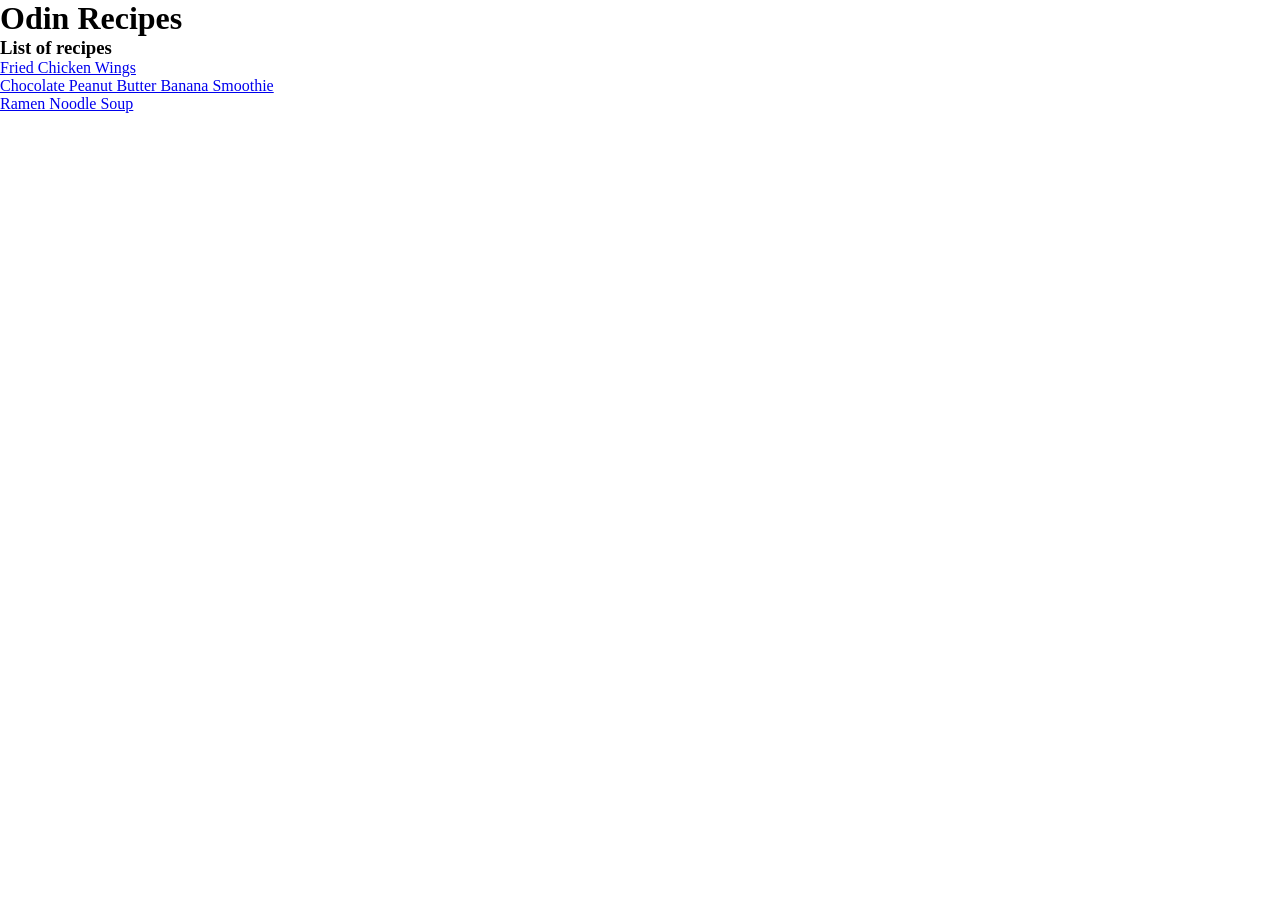
<file: index.html>
<!DOCTYPE html>
<html lang="en">
    <head>
        <meta charset="UTF-8">
        <title>Odin Recipes</title>
        <link rel="stylesheet" href="styles.css">
    </head>
    <body>
        <h1 class="edit">Odin Recipes</h1>
        <h3>List of recipes</h3>
        <ul>
            <li><a href="recipes/chickenwings.html" target="_blank" rel="noopener noreferrer">Fried Chicken Wings</a></li>
            <li><a href="recipes/chocosmoothie.html" target="_blank" rel="noopener noreferrer">Chocolate Peanut Butter Banana Smoothie</a></li>
            <li><a href="recipes/ramen.html" target="_blank" rel="noopener noreferrer">Ramen Noodle Soup</a></li>
        </ul>
    </body>
</html>
</file>
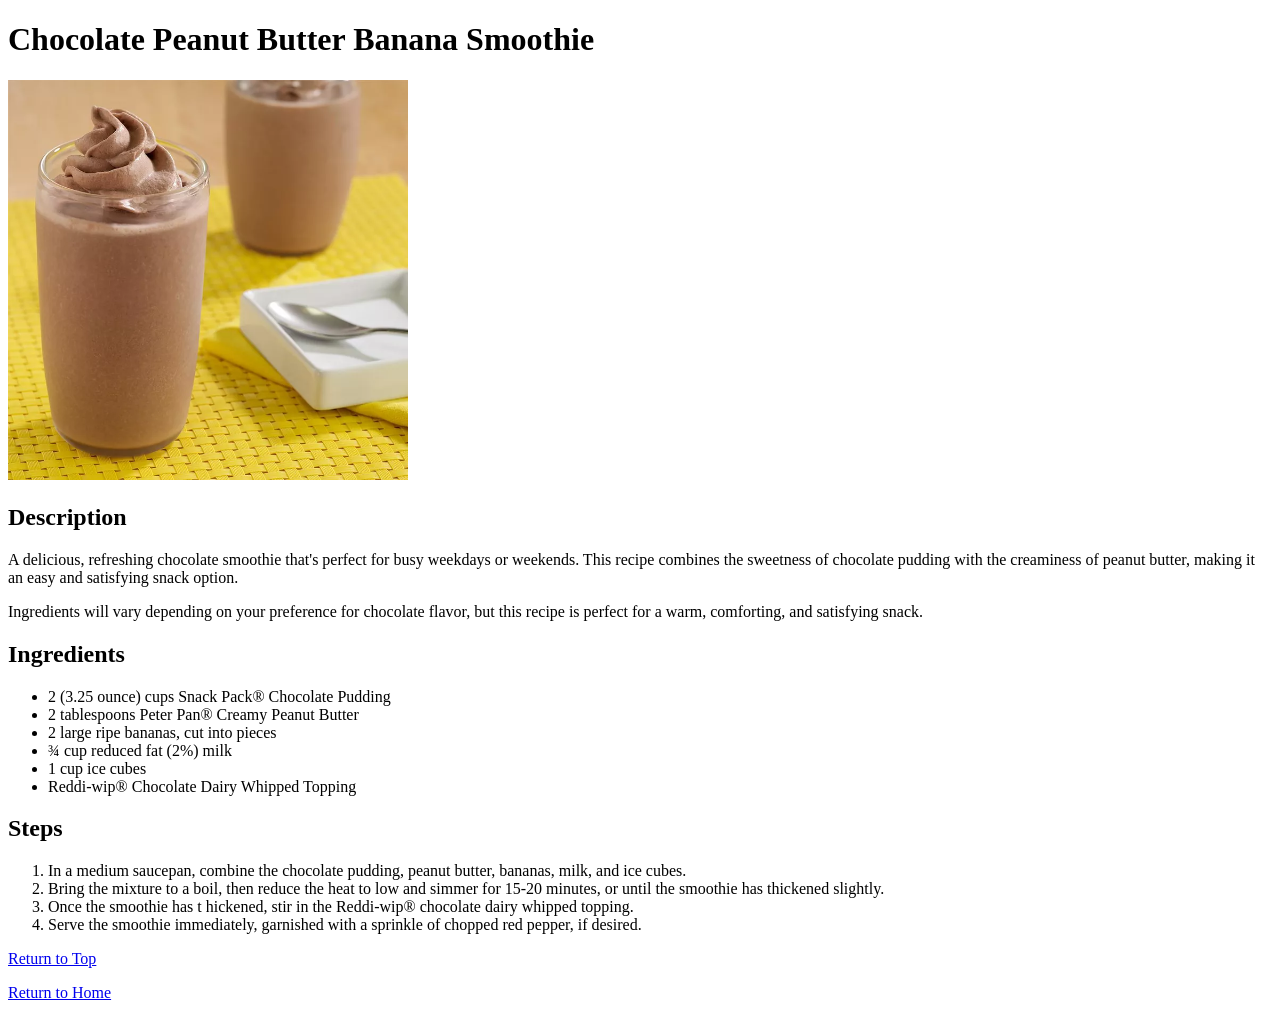
<file: recipes/chocolate_smoothie.html>
<!DOCTYPE html>
<html lang="en">
    <head>
        <meta charset="UTF-8">
        <title>Chocolate Smoothie</title>
    </head>
    <body>
        <h1>Chocolate Peanut Butter Banana Smoothie</h1>
        <img src="/images/chocolate_smoothie.jpg" alt="Chocolate Banana Peanut Butter smoothie pic" height="400" width="400">
        <h2>Description</h2>
        <p>A delicious, refreshing chocolate smoothie that's perfect for busy weekdays or weekends. This recipe combines the sweetness of chocolate pudding with the creaminess of peanut butter, making it an easy and satisfying snack option.</p>
        <p>Ingredients will vary depending on your preference for chocolate flavor, but this recipe is perfect for a warm, comforting, and satisfying snack.</p>
        <h2>Ingredients</h2>
        <ul>
            <li>2 (3.25 ounce) cups Snack Pack® Chocolate Pudding</li>
            <li>2 tablespoons Peter Pan® Creamy Peanut Butter</li>
            <li>2 large ripe bananas, cut into pieces</li>
            <li>¾ cup reduced fat (2%) milk</li>
            <li>1 cup ice cubes</li>
            <li>Reddi-wip® Chocolate Dairy Whipped Topping</li>
        </ul>
            <h2>Steps</h2>
            <ol>
                <li>In a medium saucepan, combine the chocolate pudding, peanut butter, bananas, milk, and ice cubes.</li>
                <li>Bring the mixture to a boil, then reduce the heat to low and simmer for 15-20 minutes, or until the smoothie has thickened slightly.</li>
                <li>Once the smoothie has t hickened, stir in the Reddi-wip® chocolate dairy whipped topping.</li>
                <li>Serve the smoothie immediately, garnished with a sprinkle of chopped red pepper, if desired.</li>
            </ol>
            <a href="/recipes/chocolate_smoothie.html">Return to Top</a>
            <p>
            </p>
            <a href="/index.html">Return to Home</a>

        
    </body>
    </body>
</html>
</file>
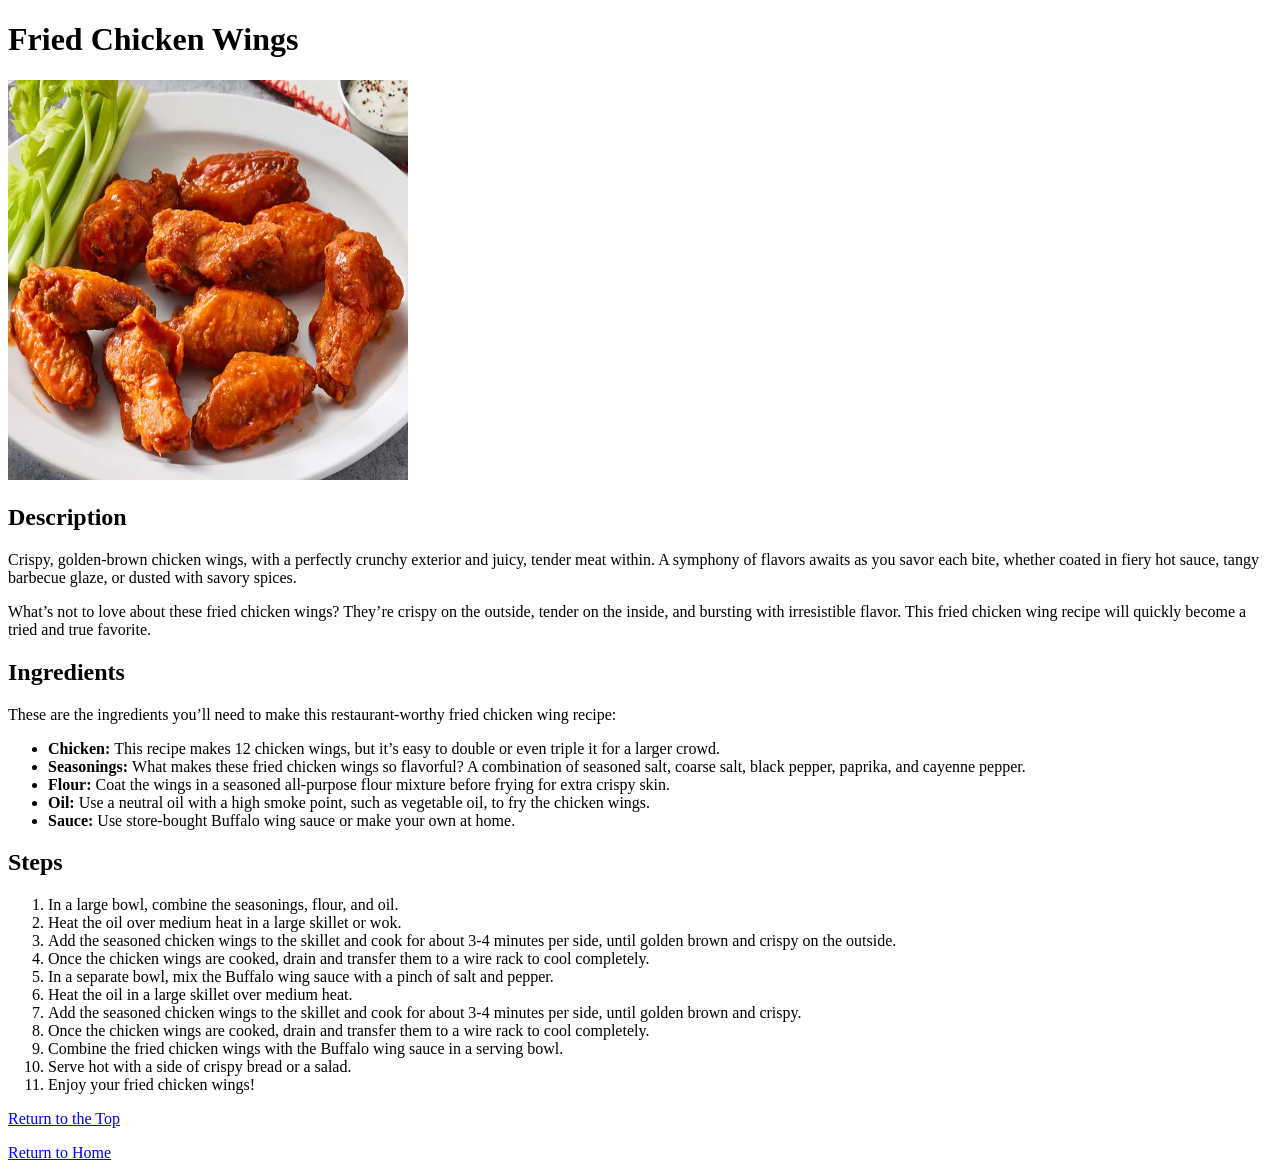
<file: recipes/fried_chicken_wings.html>
<!DOCTYPE html>
<html lang="en">
    <head>
        <meta charset="UTF-8">
        <title>Chicken Wings</title>
    </head>
    <body>
        <h1>Fried Chicken Wings</h1>
        <img src="/images/chicken_wings.jpg" alt="Fried Chicken Wings Pic" height="400" width="400"> 
        <h2>Description</h2>
        <p>Crispy, golden-brown chicken wings, with a perfectly crunchy exterior and juicy, tender meat within. A symphony of flavors awaits as you savor each bite, whether coated in fiery hot sauce, tangy barbecue glaze, or dusted with savory spices.</p>
        <p>What’s not to love about these fried chicken wings? They’re crispy on the outside, tender on the inside, and bursting with irresistible flavor. This fried chicken wing recipe will quickly become a tried and true favorite. </p>
        <h2>Ingredients</h2>
        <p>
            These are the ingredients you’ll need to make this restaurant-worthy fried chicken wing recipe: 
        </p>
        <ul>
            <li><strong>Chicken: </strong>This recipe makes 12 chicken wings, but it’s easy to double or even triple it for a larger crowd. 
            </li>
            <li><strong>Seasonings: </strong>What makes these fried chicken wings so flavorful? A combination of seasoned salt, coarse salt, black pepper, paprika, and cayenne pepper.</li>
            <li><strong>Flour: </strong>Coat the wings in a seasoned all-purpose flour mixture before frying for extra crispy skin.</li>
            <li><strong>Oil: </strong>Use a neutral oil with a high smoke point, such as vegetable oil, to fry the chicken wings.</li>
            <li><strong>Sauce: </strong>Use store-bought Buffalo wing sauce or make your own at home.</li>   
        </ul>
        <h2>Steps</h2>
        <ol>
            <li>In a large bowl, combine the seasonings, flour, and oil.</li>
            <li>Heat the oil over medium heat in a large skillet or wok.</li>
            <li>Add the seasoned chicken wings to the skillet and cook for about 3-4 minutes per side, until golden brown and crispy on the outside.</li>
            <li>Once the chicken wings are cooked, drain and transfer them to a wire rack to cool completely.</li>
            <li>In a separate bowl, mix the Buffalo wing sauce with a pinch of salt and pepper.</li>
            <li>Heat the oil in a large skillet over medium heat.</li>
            <li>Add the seasoned chicken wings to the skillet and cook for about 3-4 minutes per side, until golden brown and crispy.</li>
            <li>Once the chicken wings are cooked, drain and transfer them to a wire rack to cool completely.</li>
            <li>Combine the fried chicken wings with the Buffalo wing sauce in a serving bowl.</li>
            <li>Serve hot with a side of crispy bread or a salad.</li>
            <li>Enjoy your fried chicken wings!</li>    
        </ol>
        <a href="/recipes/fried_chicken_wings.html">Return to the Top</a>
        <p></p>
        <a href="/index.html">Return to Home</a>
    </body>
</html>
</file>
<file: styles.css>
* {
    margin: 0;
    padding: 0;
    box-sizing: border-box;
}

body {
    font-family: Inter;
}
</file>
